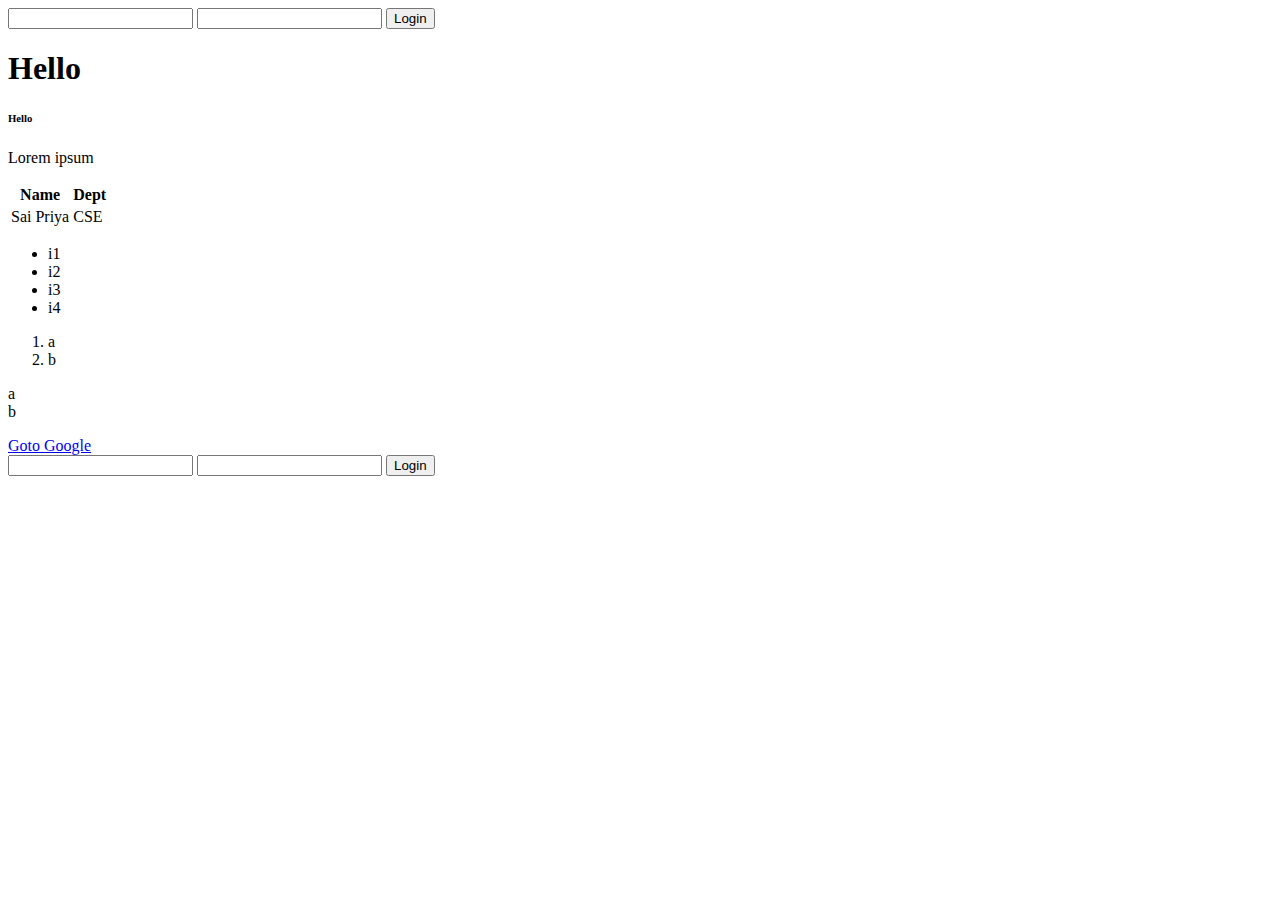
<file: Web/index.html>
<!DOCTYPE html>
<html lang="en">
<head>
    <meta charset="UTF-8">
    <meta name="viewport" content="width=device-width, initial-scale=1.0">
    <title>Flex</title>
    <link rel=""stylesheet" href=""./style.css">

</head>
<body>
    <div class="auth-screen">
        <from class=""auth-form">
            <input type="email" name="" placeholder="" />
            <input type="password" name="" class="" />
            <input type="submit" value="Login" />

        </from>
    </div>
</body>

<h1>Hello</h1>
<h6>Hello</h6>
<p>Lorem ipsum</p>
<table>
    <thread>
        <tr>
                <th>Name</th>
                <th>Dept</th>
        </tr>
    </thread>
    <tbody>
        <tr>
            <td> Sai Priya</td>
            <td>CSE</td>
        </tr>
    </tbody>
</table>
<ul>
    <li>i1</li>
    <li>i2</li>
    <li>i3</li>
    <li>i4</li>
</ul>
<ol>
    <li>a</li>
    <li>b</li>
</ol>
<dl>
    <li>a</li>
    <li>b</li>
</dl>
 <a href="https://www.google.com" target="blank">Goto Google</a>           
  <form>
    <input type="email" name="" id="" />
    <input type="password" name="" id="" />
    <input type="submit" value="Login"/>

  </form>   
</table>
</html>
</file>
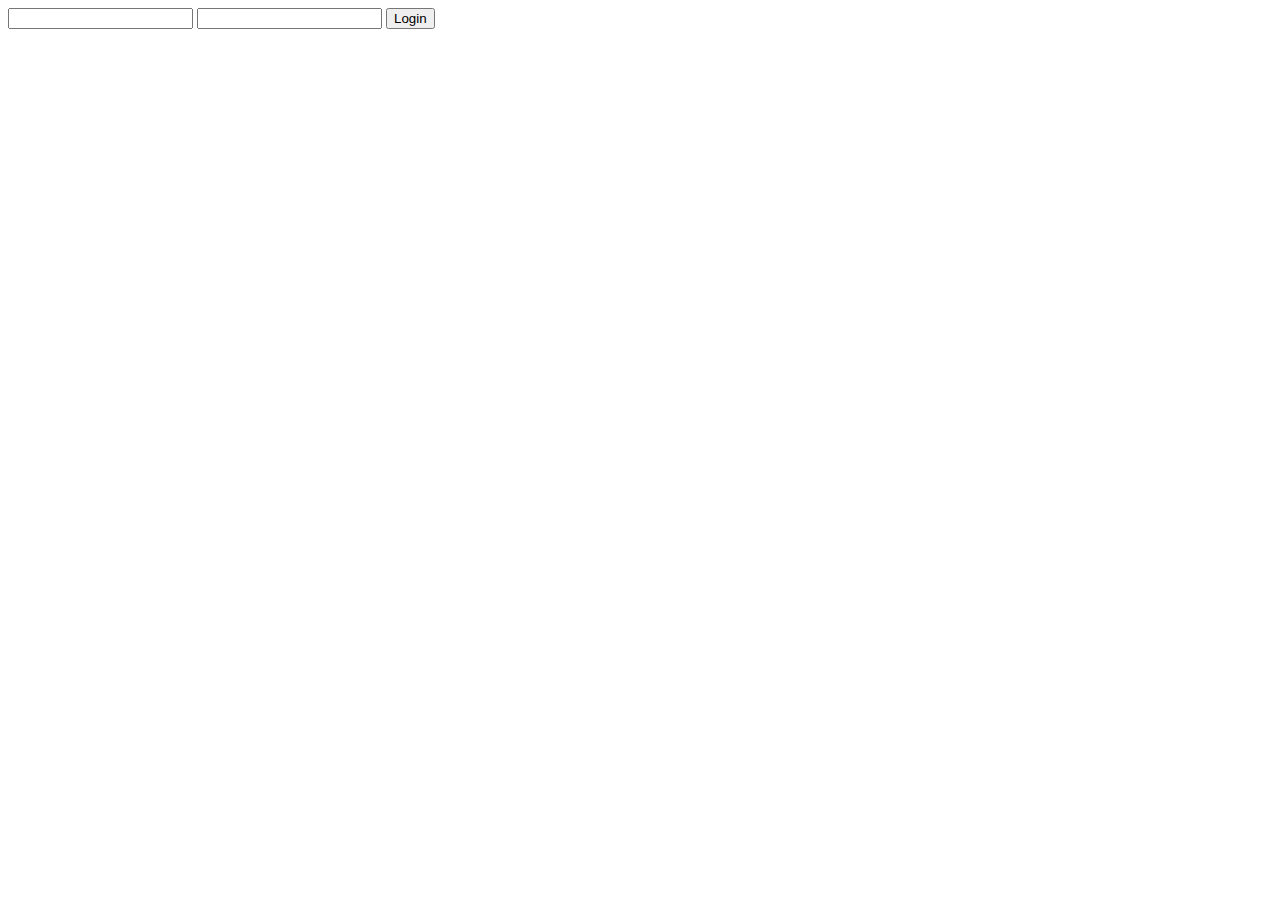
<file: Web/flex.html>
<!DOCTYPE html>
<html lang="en">
<head>
    <meta charset="UTF-8">
    <meta name="viewport" content="width=device-width, initial-scale=1.0">
    <title>Document</title>
    <link rel=""stylesheet" href=""./style.css">

</head>
<body>
    <div class="auth-screen">
        <from class=""auth-form f1">
            <input type="email" name="" placeholder="" />
            <input type="password" name="" class="" />
            <input type="submit" value="Login" />

        </from>
        <input type="email
    </div>
</body>
</html>
</file>
